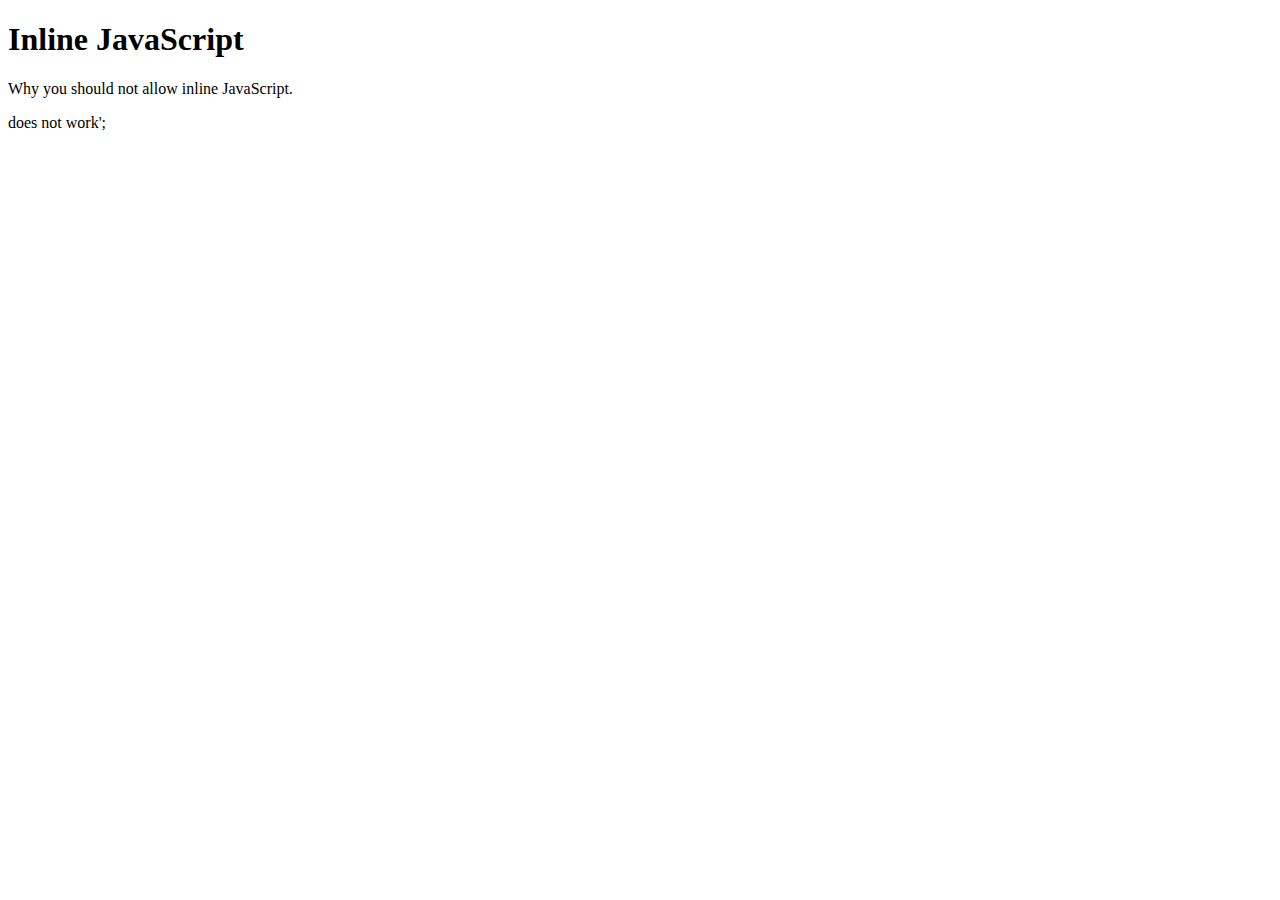
<file: demonstrations/inline-javascript/index.html>
<!DOCTYPE html>
<html lang="en">
<head>
	<meta charset="UTF-8" />
	<title>Inline JavaScript</title>
</head>
<body>

	<h1>Inline JavaScript</h1>
	<p id="my-text">Why you should not allow inline JavaScript.</p>
	<script type="text/javascript">
		document.getElementById('my-text').textContent = '</script> does not work';
	</script>

</body>
</html>
</file>
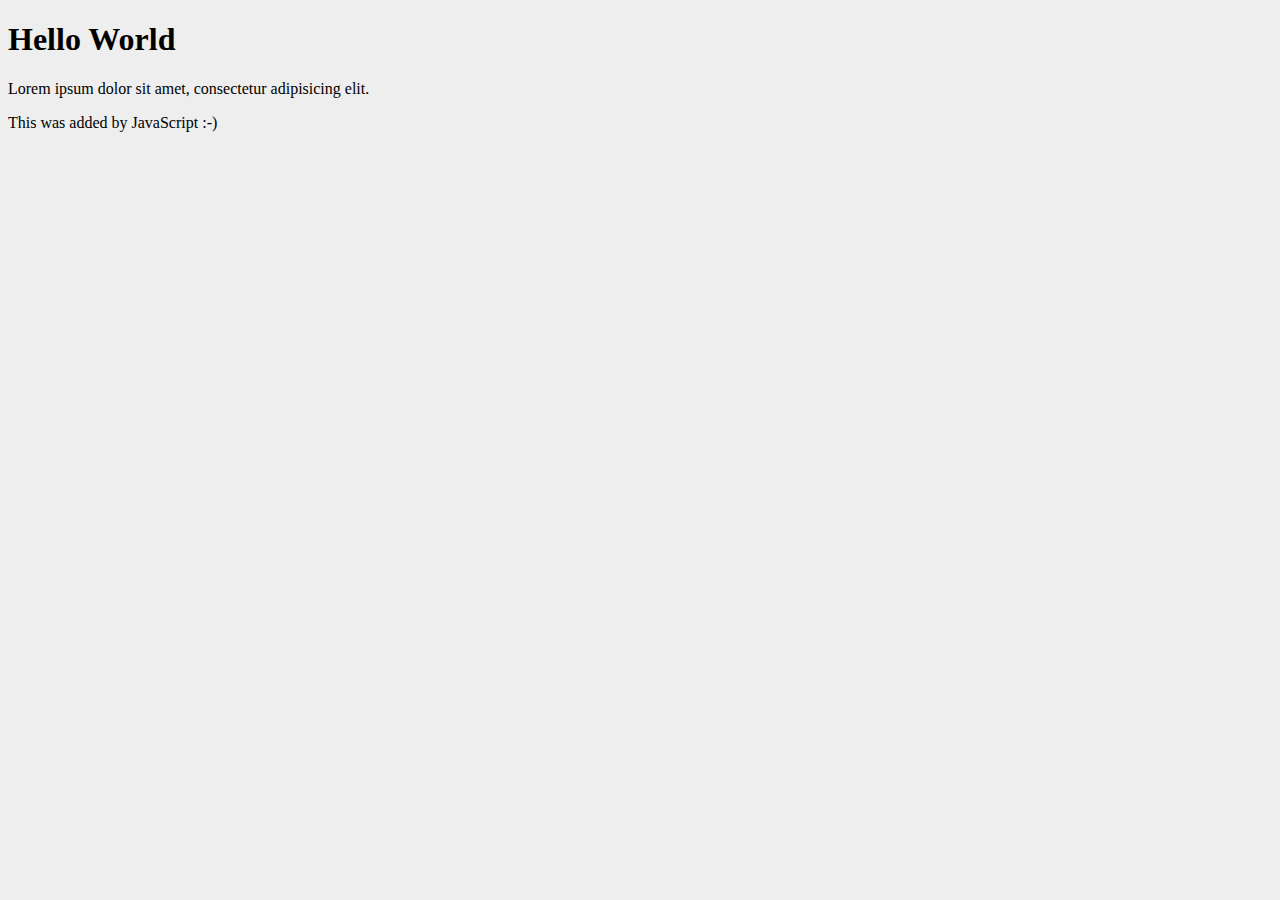
<file: examples/hello-world/index.html>
<!DOCTYPE html>
<html lang="en">
<head>
	<meta charset="UTF-8" />
	<title>Scratch Pad</title>
	<link rel="stylesheet" type="text/css" href="./css/style.css" />
</head>
<body>

	<h1>Hello World</h1>
	<p id="new-text1">Lorem ipsum dolor sit amet, consectetur adipisicing elit.</p>
	<p id="new-text2">Lorem ipsum dolor sit amet, consectetur adipisicing elit.</p>
	<script type="text/javascript">
		document.getElementById('new-text2').textContent = 'This was added by JavaScript :-)';
	</script>

</body>
</html>
</file>
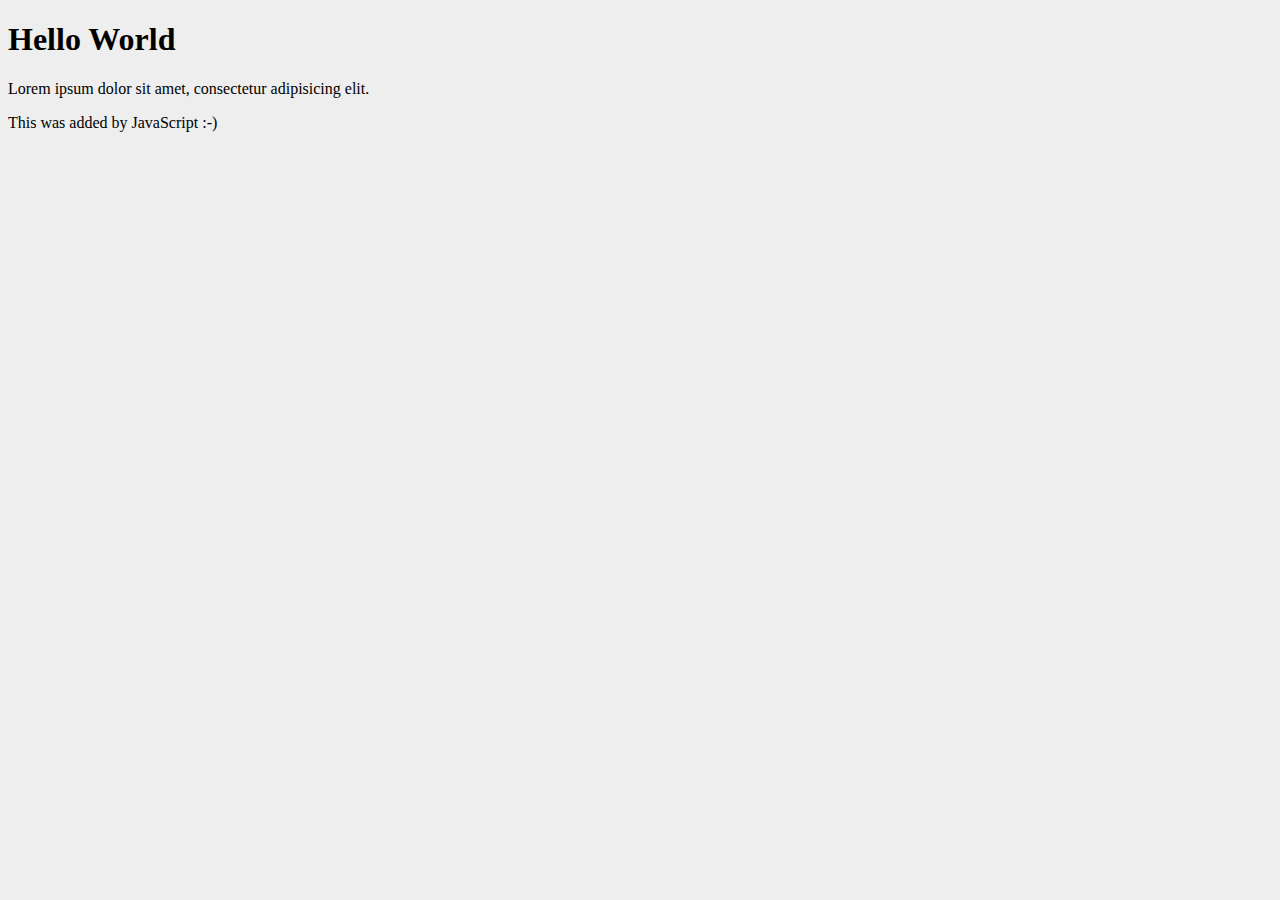
<file: alternatives/maff/hello-world/index.html>
<!DOCTYPE html>
<html lang="en">
<head>
	<meta charset="UTF-8" />
	<title>Hello World</title>
	<link rel="stylesheet" type="text/css" href="index_files/style.css" />
</head>
<body>

	<h1>Hello World</h1>
	<p id="new-text1">Lorem ipsum dolor sit amet, consectetur adipisicing elit.</p>
	<p id="new-text2">Lorem ipsum dolor sit amet, consectetur adipisicing elit.</p>
	<script type="text/javascript">
		document.getElementById('new-text2').textContent = 'This was added by JavaScript :-)';
	</script>

</body>
</html>
</file>
<file: examples/hello-world/css/style.css>
@charset "UTF-8";

body {
	background: #EEE;
}
</file>
<file: alternatives/maff/hello-world/index_files/style.css>
@charset "UTF-8";

body {
	background: #EEE;
}
</file>
